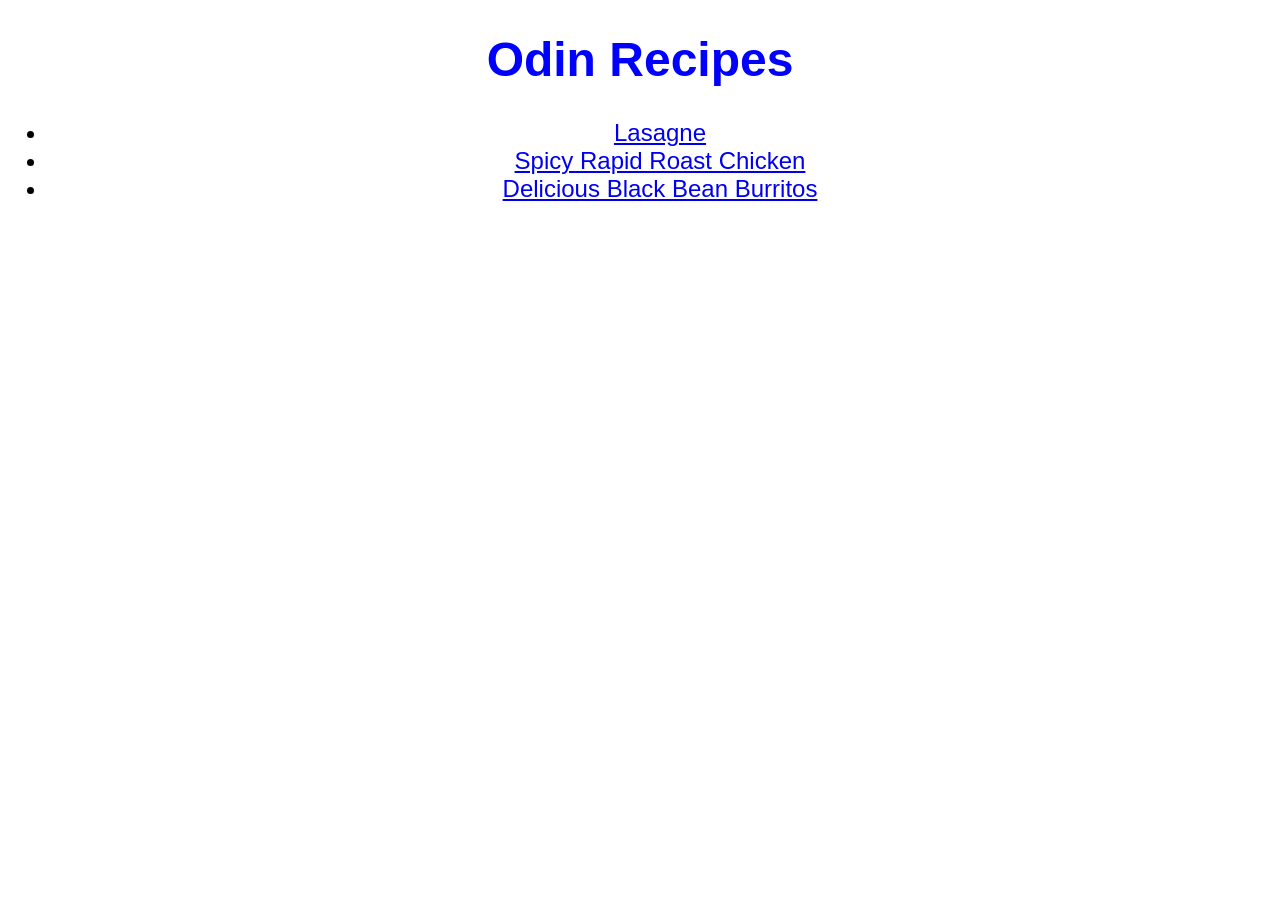
<file: index.html>
<!DOCTYPE html>
<html lang="en">
<head>
    <meta charset="UTF-8">
    <meta name="viewport" content="width=device-width, initial-scale=1.0">
    <title>Odin Recipes</title>
    <link rel="stylesheet" href="style.css">
</head>
<body>
    <h1 class="main-title">Odin Recipes</h1>
    <ul class="main-list">
        <li><a href="./recipes/lasagne.html">Lasagne</a></li>
        <li><a href="./recipes/spicy-chicken.html">Spicy Rapid Roast Chicken</a></li>
        <li><a href="./recipes/black-bean-burritos.html">Delicious Black Bean Burritos</a></li>
    </ul>
</body>
</html>
</file>
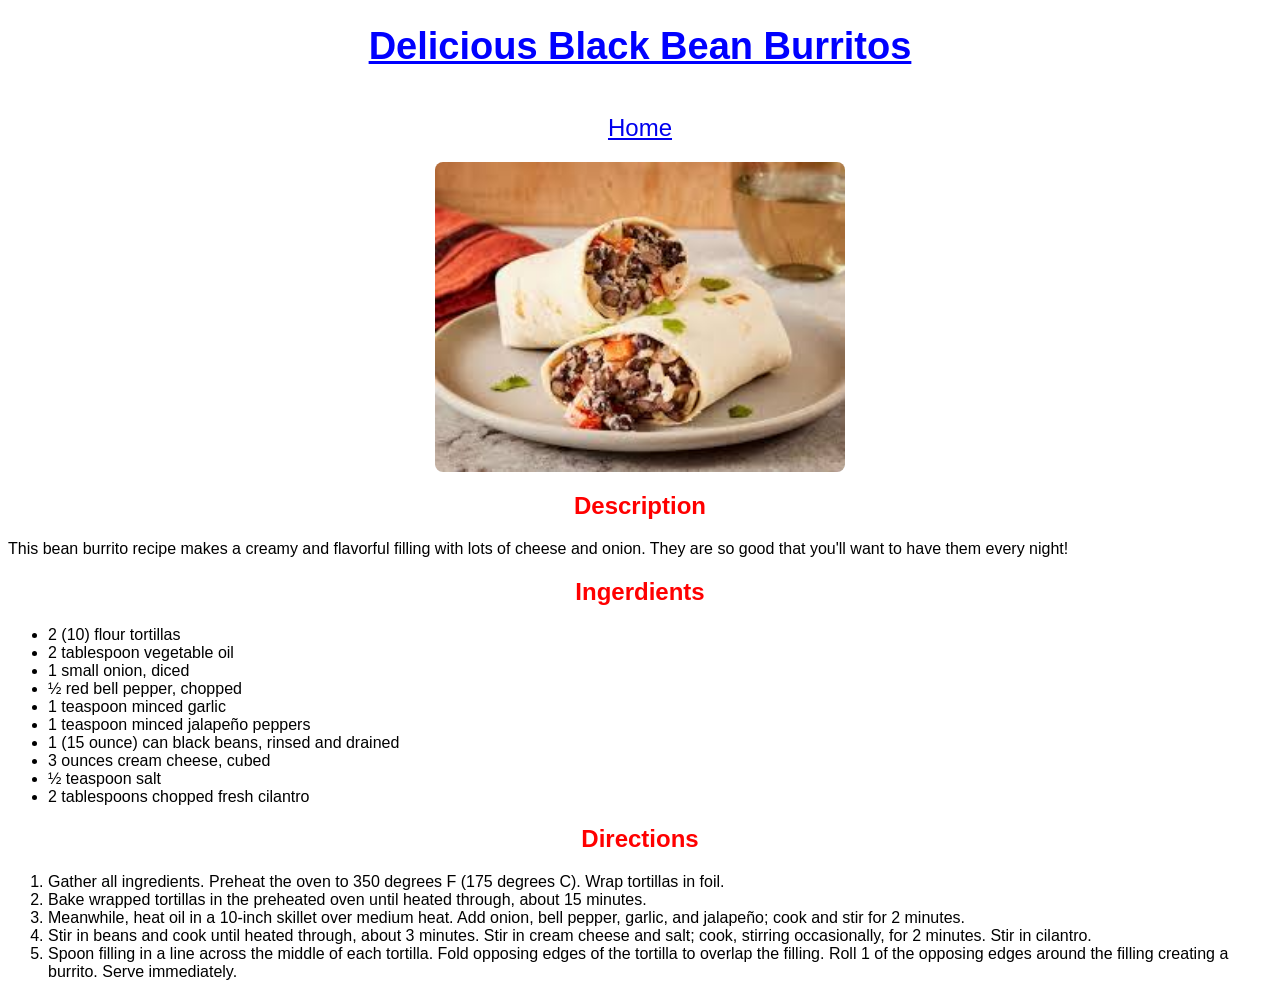
<file: recipes/black-bean-burritos.html>
<!DOCTYPE html>
<html lang="en">
<head>
    <meta charset="UTF-8">
    <meta name="viewport" content="width=device-width, initial-scale=1.0">
    <title>Delicious Black Bean Burritos</title>
    <link rel="stylesheet" href="../style.css">
</head>
<body>
    <h1 class="title">Delicious Black Bean Burritos</h1>
    <a  class="homeBtn" href="../index.html">Home</a>
    <img class="img" src="../images/burritos.jpeg" alt="Serving suggestion" height="310" width="410">

    <h2 class="desc">Description</h2>
    <p class="decription">
        This bean burrito recipe makes a creamy and flavorful filling with lots of cheese and onion. 
        They are so good that you'll want to have them every night!
    </p>

    <h2 class="ingr">Ingerdients</h2>
    <ul>
        <li>2 (10) flour tortillas</li>
        <li>2 tablespoon vegetable oil</li>
        <li>1 small onion, diced</li>
        <li>½ red bell pepper, chopped</li>
        <li>1 teaspoon minced garlic</li>
        <li>1 teaspoon minced jalapeño peppers</li>
        <li>1 (15 ounce) can black beans, rinsed and drained</li>
        <li>3 ounces cream cheese, cubed</li>
        <li>½ teaspoon salt</li>
        <li>2 tablespoons chopped fresh cilantro</li>
    </ul>

    <h2 class="direct" >Directions</h2>

    <ol>
        <li>
            Gather all ingredients. Preheat the oven to 350 degrees F (175 degrees C). Wrap tortillas in foil. 
        </li>

        <li>
            Bake wrapped tortillas in the preheated oven until heated through, about 15 minutes. 
        </li>

        <li>
            Meanwhile, heat oil in a 10-inch skillet over medium heat. 
            Add onion, bell pepper, garlic, and jalapeño; cook and stir for 2 minutes. 
        </li>

        <li>
            Stir in beans and cook until heated through, about 3 minutes. 
            Stir in cream cheese and salt; cook, stirring occasionally, for 2 minutes. Stir in cilantro. 
        </li>

        <li>
            Spoon filling in a line across the middle of each tortilla. Fold opposing edges of the tortilla to overlap the filling. 
            Roll 1 of the opposing edges around the filling creating a burrito. Serve immediately.             
        </li>
    </ol>

</body>
</html>
</file>
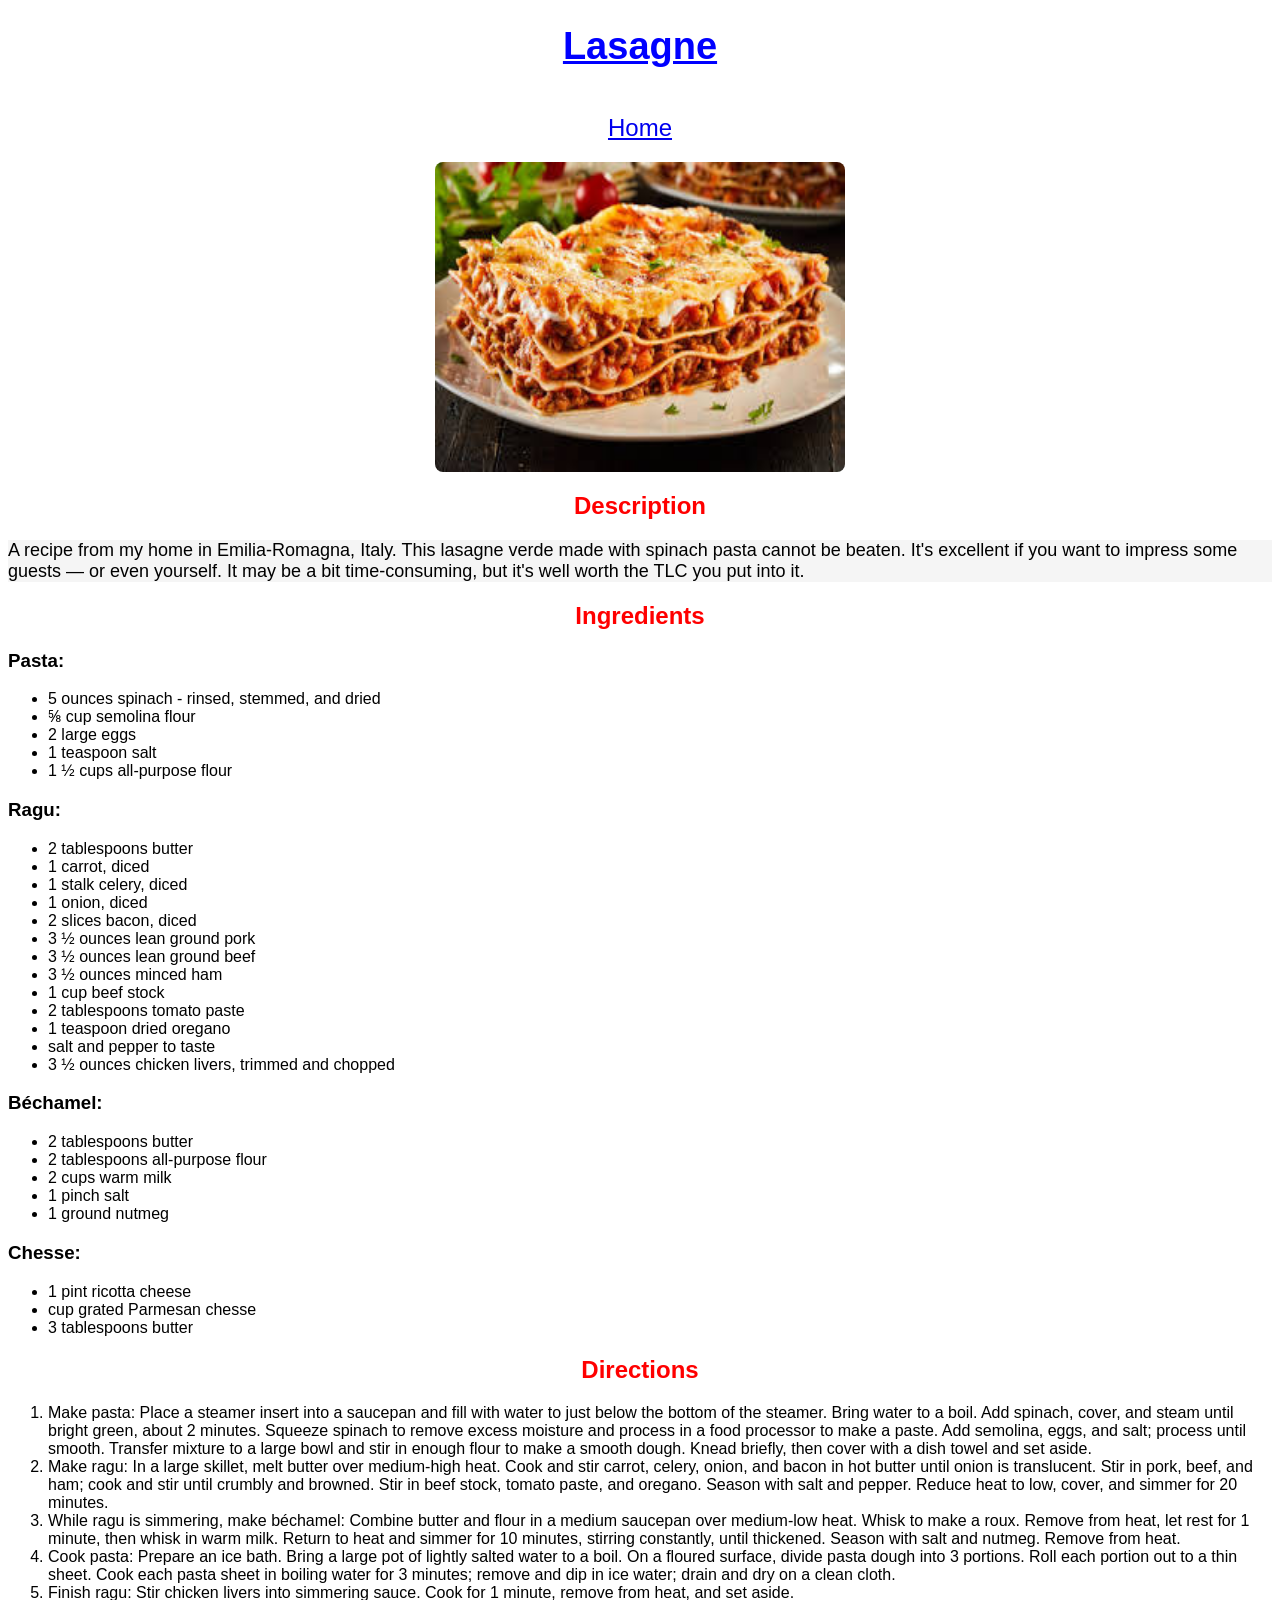
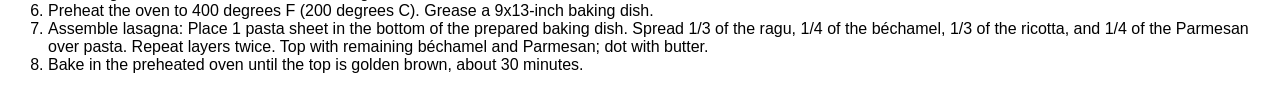
<file: recipes/lasagne.html>
<!DOCTYPE html>
<html lang="en">
<head>
    <meta charset="UTF-8">
    <meta name="viewport" content="width=device-width, initial-scale=1.0">
    <title>Lasagne</title>
    <link rel="stylesheet" href="../style.css">
</head>
<body>
    <h1 class="title">Lasagne</h1>
    <a class="homeBtn" href="../index.html">Home</a>
    <img class="img" src="../images/lasagne.jpeg" alt="Serving suggestion" height="310" width="410">

    <h2 class="desc">Description</h2>

    <p class="description">
         A recipe from my home in Emilia-Romagna, Italy. This lasagne verde made with spinach pasta cannot be beaten. 
        It's excellent if you want to impress some guests — or even yourself. 
        It may be a bit time-consuming, but it's well worth the TLC you put into it.
    </p>

    <h2 class="ingr">Ingredients</h2>

        <h3>Pasta:</h3>
    <ul>
        <li>5 ounces spinach - rinsed, stemmed, and dried</li>
        <li>⅝ cup semolina flour</li>
        <li>2 large eggs</li>
        <li>1 teaspoon salt</li>
        <li>1 ½ cups all-purpose flour</li>
    </ul>

        <h3>Ragu:</h3>
    <ul>
        <li>2 tablespoons butter</li>
        <li>1 carrot, diced</li>
        <li>1 stalk celery, diced</li>
        <li>1 onion, diced</li>
        <li>2 slices bacon, diced</li>
        <li>3 ½ ounces lean ground pork</li>
        <li>3 ½ ounces lean ground beef</li>
        <li>3 ½ ounces minced ham</li>
        <li>1 cup beef stock</li>
        <li>2 tablespoons tomato paste</li>
        <li>1 teaspoon dried oregano</li>
        <li>salt and pepper to taste</li>
        <li>3 ½ ounces chicken livers, trimmed and chopped</li>
    </ul>

        <h3>Béchamel:</h3>
    <ul>
        <li>2 tablespoons butter</li>
        <li>2 tablespoons all-purpose flour</li>
        <li>2 cups warm milk</li>
        <li>1 pinch salt</li>
        <li>1  ground nutmeg</li>
    </ul>

        <h3>Chesse:</h3>
    <ul>
        <li>1 pint ricotta cheese</li>
        <li>cup grated Parmesan chesse</li>
        <li>3 tablespoons butter</li>
    </ul>

    <h2 class="direct">Directions</h2>

    <ol>
        <li>
            Make pasta: Place a steamer insert into a saucepan and fill with water to just below the bottom of the steamer. 
            Bring water to a boil. Add spinach, cover, and steam until bright green, about 2 minutes. 
            Squeeze spinach to remove excess moisture and process in a food processor to make a paste. 
            Add semolina, eggs, and salt; process until smooth. 
            Transfer mixture to a large bowl and stir in enough flour to make a smooth dough.
            Knead briefly, then cover with a dish towel and set aside. 
        </li>

        <li>
            Make ragu: In a large skillet, melt butter over medium-high heat. 
            Cook and stir carrot, celery, onion, and bacon in hot butter until onion is translucent. 
            Stir in pork, beef, and ham; cook and stir until crumbly and browned. 
            Stir in beef stock, tomato paste, and oregano. Season with salt and pepper. 
            Reduce heat to low, cover, and simmer for 20 minutes. 
        </li>

        <li>
            While ragu is simmering, make béchamel: Combine butter and flour in a medium saucepan over medium-low heat. 
            Whisk to make a roux. Remove from heat, let rest for 1 minute, then whisk in warm milk. 
            Return to heat and simmer for 10 minutes, stirring constantly, until thickened. Season with salt and nutmeg. Remove from heat. 
        </li>

        <li>
            Cook pasta: Prepare an ice bath. Bring a large pot of lightly salted water to a boil. 
            On a floured surface, divide pasta dough into 3 portions. 
            Roll each portion out to a thin sheet. 
            Cook each pasta sheet in boiling water for 3 minutes; remove and dip in ice water; drain and dry on a clean cloth. 
        </li>

        <li>
            Finish ragu: Stir chicken livers into simmering sauce. Cook for 1 minute, remove from heat, and set aside.
        </li>

        <li>
            Preheat the oven to 400 degrees F (200 degrees C). Grease a 9x13-inch baking dish. 
        </li>

        <li>
            Assemble lasagna: Place 1 pasta sheet in the bottom of the prepared baking dish. 
            Spread 1/3 of the ragu, 1/4 of the béchamel, 1/3 of the ricotta, and 1/4 of the Parmesan over pasta. 
            Repeat layers twice. Top with remaining béchamel and Parmesan; dot with butter. 
        </li>

        <li>
            Bake in the preheated oven until the top is golden brown, about 30 minutes. 
        </li>
    </ol>
</body>
</html>
</file>
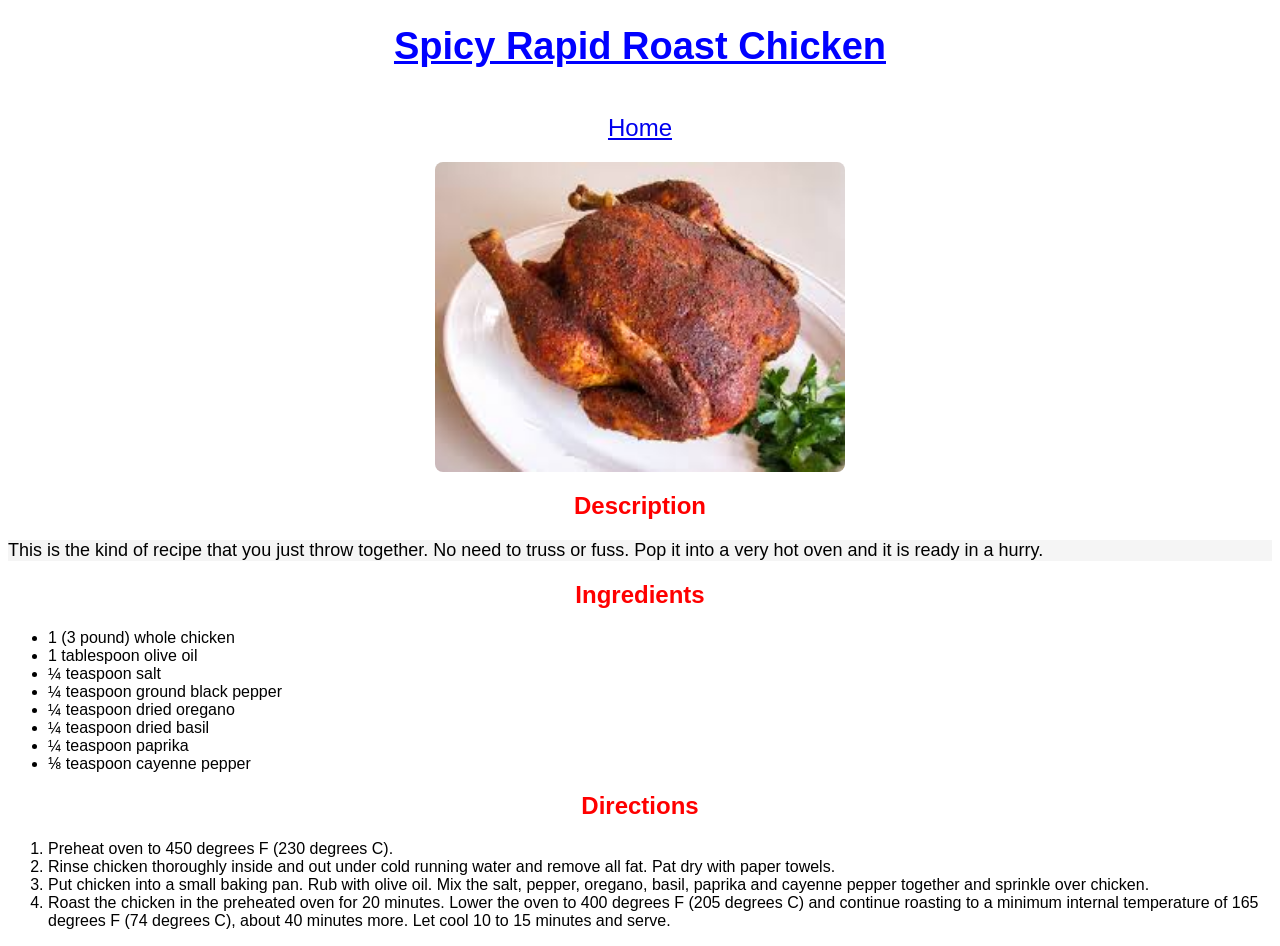
<file: recipes/spicy-chicken.html>
<!DOCTYPE html>
<html lang="en">
<head>
    <meta charset="UTF-8">
    <meta name="viewport" content="width=device-width, initial-scale=1.0">
    <title>Spicy Rapid Roast Chicken</title>
    <link rel="stylesheet" href="../style.css">
</head>
<body>
    <h1 class="title">Spicy Rapid Roast Chicken</h1>
    <a class="homeBtn" href="../index.html">Home</a>
    <img class="img" src="../images/chicken.jpeg" alt="Serving suggestion" height="310" width="410">

    <h2 class="desc">Description</h2>

    <p class="description">This is the kind of recipe that you just throw together. No need to truss or fuss. 
       Pop it into a very hot oven and it is ready in a hurry.
    </p>

    <h2 class="ingr">Ingredients</h2>

    <ul>
        <li>1 (3 pound) whole chicken</li>
        <li>1 tablespoon olive oil</li>
        <li>¼ teaspoon salt</li>
        <li>¼ teaspoon ground black pepper</li>
        <li>¼ teaspoon dried oregano</li>
        <li>¼ teaspoon dried basil</li>
        <li>¼ teaspoon paprika</li>
        <li>⅛ teaspoon cayenne pepper</li>
    </ul>

    <h2 class="direct">Directions</h2>

    <ol>
        <li>
            Preheat oven to 450 degrees F (230 degrees C). 
        </li>

        <li>
            Rinse chicken thoroughly inside and out under cold running water and remove all fat. 
            Pat dry with paper towels. 
        </li>

        <li>
            Put chicken into a small baking pan. Rub with olive oil. 
            Mix the salt, pepper, oregano, basil, paprika and cayenne pepper together and sprinkle over chicken.
        </li>

        <li>
            Roast the chicken in the preheated oven for 20 minutes. 
            Lower the oven to 400 degrees F (205 degrees C) and continue roasting to a minimum internal 
            temperature of 165 degrees F (74 degrees C), about 40 minutes more. 
            Let cool 10 to 15 minutes and serve. 
        </li>
    </ol>

</body>
</html>
</file>
<file: style.css>
* {
    font-family: Arial, Helvetica, sans-serif;
}

.main-title {
    font-size: 48px;
    color:blue;
    text-align: center;
    font-weight: bold;
}

.main-list {
    text-align: center;
    font-size: 24px;
}

a:hover {
    color: red;
}

.title {
    font-size: 38px;
    color: blue;
    text-decoration: underline;
    text-align: center;
}

.homeBtn {
    display: block;
    font-size: 24px;
    text-align: center;
    padding: 20px;
}

.img {
    display: block;
    margin: auto;
    border-radius: 8px;
}

.desc {
    text-align: center;
    color: red;
}

.ingr {
    text-align: center;
    color: red;
}

.direct {
    text-align: center;
    color: red;
}

.description {
    font-size: 18px;
    background-color: whitesmoke;
}
</file>
